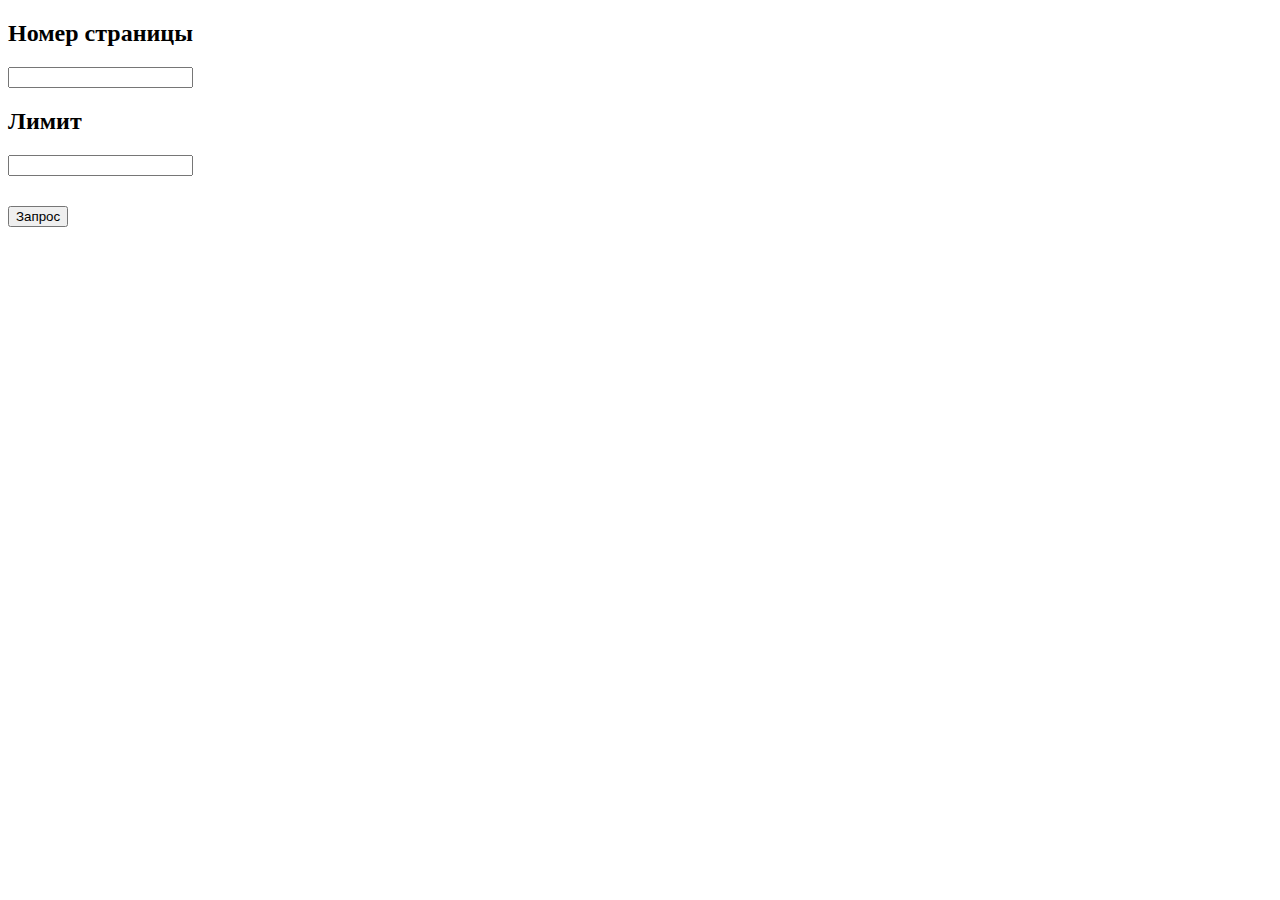
<file: index.html>
<!DOCTYPE html>
<html lang="ru">

<head>
    <meta charset="UTF-8">
    <meta name="viewport" content="width=device-width, initial-scale=1.0">
    <link rel="stylesheet" href="style.css">
    <title>Module 21</title>
</head>

<body>
    <main>
        <h2>Номер страницы</h2>
        <input type="text" class="main__number">
        <h2>Лимит</h2>
        <input type="text" class="main__limit">
        <br>
        <button class="main__request">Запрос</button>
        <div class="main__response"></div>
    </main>
</body>
<script src="script.js"></script>

</html>
</file>
<file: style.css>
.main__request {
    margin-top: 30px;
}

.main__response {
    margin-top: 30px;
    font-size: 20px;
}
</file>
